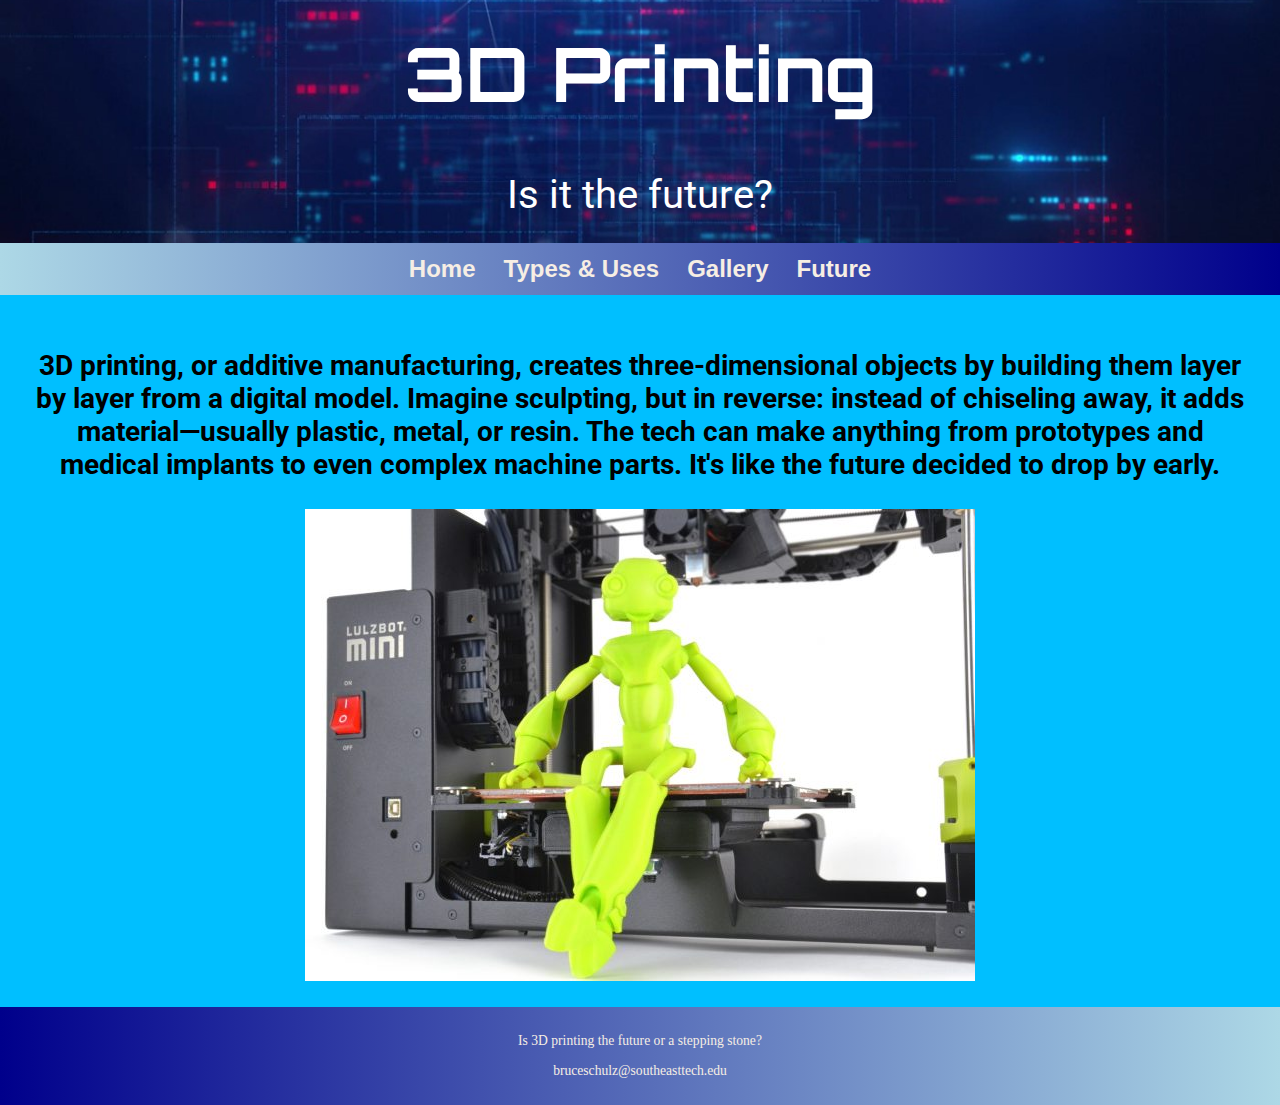
<file: index.html>
<!DOCTYPE html>
<!--
Bruce Schulz
template.html
10.16.24
-->
<html lang="en">

<head>

    <title>Advancing Technologies: Home</title>
    <meta charset="utf-8">
    <meta name="viewport" content="width=device-width" initial-scale="" 1">
    <link rel="stylesheet" href="css/styles.css">
    <link
        href="https://fonts.googleapis.com/css2?family=Orbitron:wght@400..900&family=Roboto:ital,wght@0,100;0,300;0,400;0,500;0,700;0,900;1,100;1,300;1,400;1,500;1,700;1,900&display=swap"
        rel="stylesheet">
    <link rel="shortcut icon" href="images/tech.png">
    <link rel="icon" type="image/png" sizes="32x32" href="images/tech.png">
    <link rel="apple-touch-icon" sizes="180x180" href="images/tech.png">
    <link rel="icon" sizes="192x192" href="images/tech.png">


</head>

<body>

    <div id="wrapper">

        <header>
            <div class="tab-desk">
                <div class="hero-image">
                    <div class="hero-text">
                        <h1>3D Printing</h1>
                        <h3>Is it the future?</h3>
                    </div>
                </div>
            </div>
            <div class="mobile">
                <h1>3D Printing</h1>
                <h3>Is it the future?</h3>
            </div>

        </header>

        <nav>
            <ul>
                <li><a href="index.html">Home</a></li>
                <li><a href="uses.html">Types & Uses</a></li>
                <li><a href="gallery.html">Gallery</a></li>
                <li><a href="future.html">Future</a></li>
            </ul>
        </nav>

        <main>

            <div>
                <p class="action">3D printing, or additive manufacturing, creates three-dimensional objects by building
                    them layer by layer from a digital model. Imagine sculpting, but in reverse: instead of chiseling
                    away, it adds material—usually plastic, metal, or resin. The tech can make anything from prototypes
                    and medical implants to even complex machine parts. It's like the future decided to drop by early.
                </p>
                <center>
                    <img src="images/3dtitle.jpeg">
                </center>
            </div>

        </main>

        <footer>
            <p>Is 3D printing the future or a stepping stone?</p>
            <p><a href="mailto:bruceschulz@southeasttech.edu">bruceschulz@southeasttech.edu</a></p>

        </footer>

    </div>

</body>

</html>
</file>
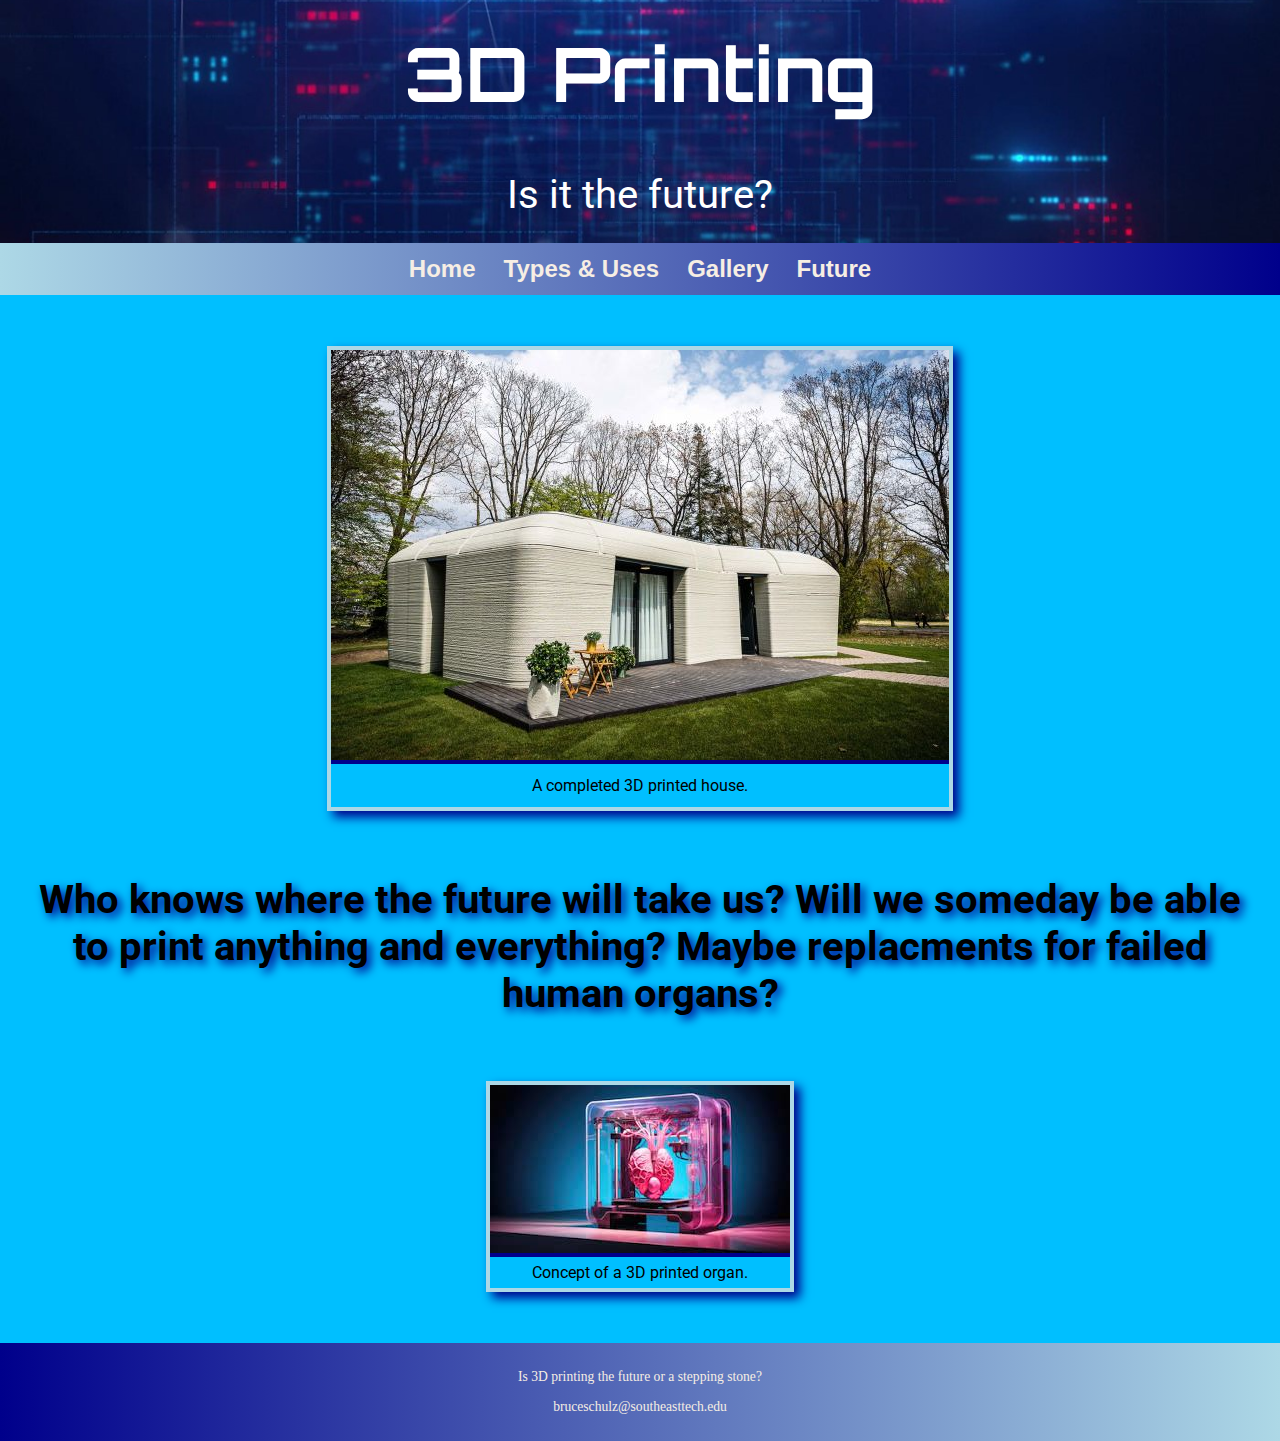
<file: future.html>
<!DOCTYPE html>
<!--
Bruce Schulz
template.html
10.16.24
-->
<html lang="en">

<head>

    <title>Advancing Technologies: Future</title>
    <meta charset="utf-8">
    <meta name="viewport" content="width=device-width" initial-scale="" 1">
    <link rel="stylesheet" href="css/styles.css">
    <link
        href="https://fonts.googleapis.com/css2?family=Orbitron:wght@400..900&family=Roboto:ital,wght@0,100;0,300;0,400;0,500;0,700;0,900;1,100;1,300;1,400;1,500;1,700;1,900&display=swap"
        rel="stylesheet">
    <link rel="shortcut icon" href="images/tech.png">
    <link rel="icon" type="image/png" sizes="32x32" href="images/tech.png">
    <link rel="apple-touch-icon" sizes="180x180" href="images/tech.png">
    <link rel="icon" sizes="192x192" href="images/tech.png">


</head>

<body>

    <div id="wrapper">

        <header>
            <div class="tab-desk">
                <div class="hero-image">
                    <div class="hero-text">
                        <h1>3D Printing</h1>
                        <h3>Is it the future?</h3>
                    </div>
                </div>
            </div>
            <div class="mobile">
                <h1>3D Printing</h1>
                <h3>Is it the future?</h3>
            </div>

        </header>

        <nav>
            <ul>
                <li><a href="index.html">Home</a></li>
                <li><a href="uses.html">Types & Uses</a></li>
                <li><a href="gallery.html">Gallery</a></li>
                <li><a href="future.html">Future</a></li>
            </ul>
        </nav>

        <main>

            <section class="grid">
                <figure class="gallery">
                    <img src="images/printedhouse.jpg" alt="3D printed house">
                    <figcaption>A completed 3D printed house.</figcaption>
                </figure>
            </section>
            <aside>
                <p>Who knows where the future will take us? Will we someday be able to print anything and everything?
                    Maybe replacments for failed human organs?</p>
            </aside>
            <section class="grid">
                <figure class="gallery">
                    <img src="images/heart.jpg" alt="3D printed heart">
                    <figcaption>Concept of a 3D printed organ.</figcaption>
                </figure>
            </section>

        </main>

        <footer>
            <p>Is 3D printing the future or a stepping stone?</p>
            <p><a href="mailto:bruceschulz@southeasttech.edu">bruceschulz@southeasttech.edu</a></p>

        </footer>

    </div>

</body>

</html>
</file>
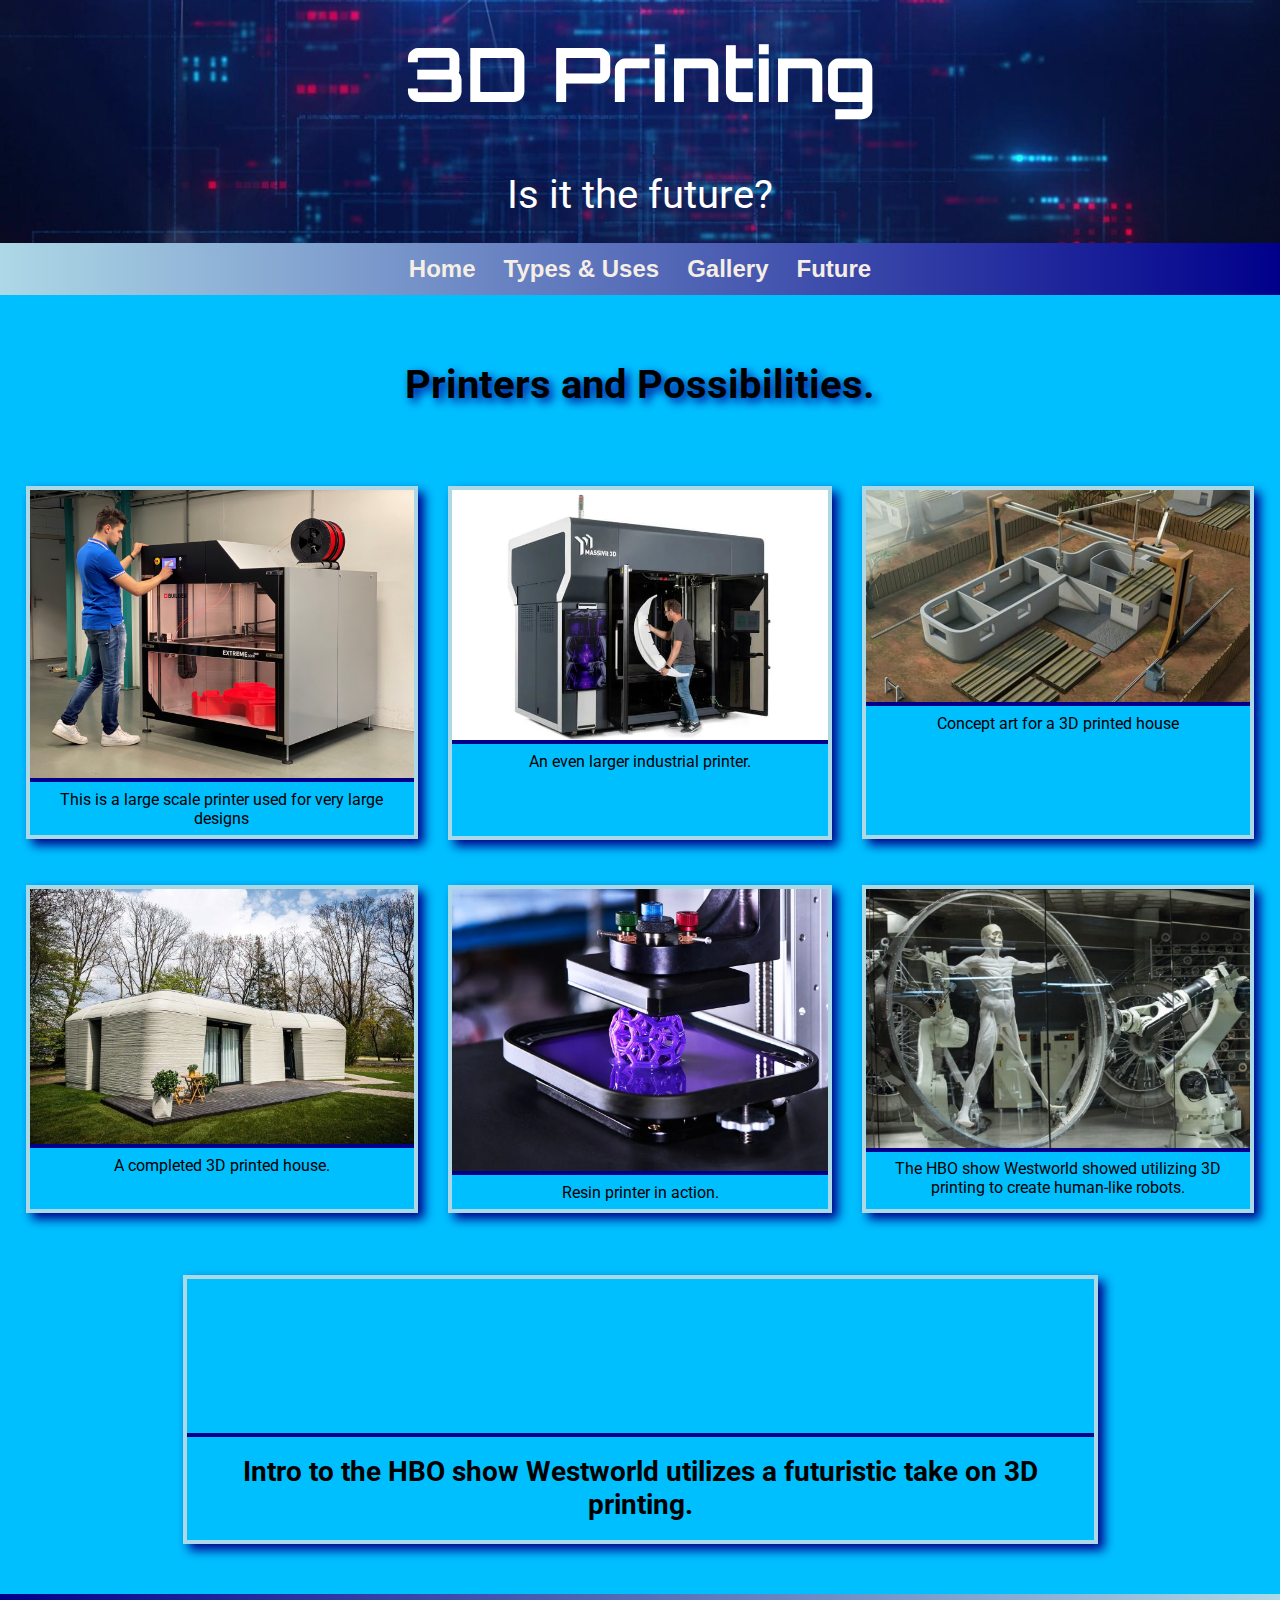
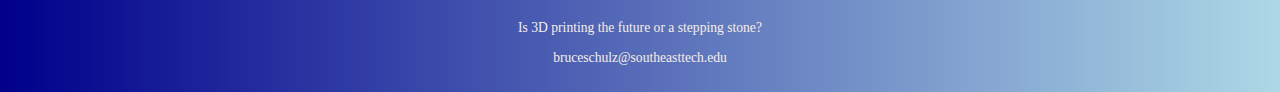
<file: gallery.html>
<!DOCTYPE html>
<!--
Bruce Schulz
template.html
10.16.24
-->
<html lang="en">

<head>

    <title>Advancing Technologies: Gallery</title>
    <meta charset="utf-8">
    <meta name="viewport" content="width=device-width" initial-scale="" 1">
    <link rel="stylesheet" href="css/styles.css">
    <link
        href="https://fonts.googleapis.com/css2?family=Orbitron:wght@400..900&family=Roboto:ital,wght@0,100;0,300;0,400;0,500;0,700;0,900;1,100;1,300;1,400;1,500;1,700;1,900&display=swap"
        rel="stylesheet">
    <link rel="shortcut icon" href="images/tech.png">
    <link rel="icon" type="image/png" sizes="32x32" href="images/tech.png">
    <link rel="apple-touch-icon" sizes="180x180" href="images/tech.png">
    <link rel="icon" sizes="192x192" href="images/tech.png">


</head>

<body>

    <div id="wrapper">

        <header>
            <div class="tab-desk">
                <div class="hero-image">
                    <div class="hero-text">
                        <h1>3D Printing</h1>
                        <h3>Is it the future?</h3>
                    </div>
                </div>
            </div>
            <div class="mobile">
                <h1>3D Printing</h1>
                <h3>Is it the future?</h3>
            </div>

        </header>

        <nav>
            <ul>
                <li><a href="index.html">Home</a></li>
                <li><a href="uses.html">Types & Uses</a></li>
                <li><a href="gallery.html">Gallery</a></li>
                <li><a href="future.html">Future</a></li>
            </ul>
        </nav>

        <main class="grid">
            <aside>
                <p>Printers and Possibilities.</p>
            </aside>
            <figure class="gallery">
                <img src="images/largescaleprinter.jpg" alt="Large-Scale Printer">
                <figcaption>This is a large scale printer used for very large designs</figcaption>
            </figure>
            <figure class="gallery">
                <img src="images/industrialprinter.jpg" alt="industrial printer">
                <figcaption>An even larger industrial printer.</figcaption>
            </figure>
            <figure class="gallery">
                <img src="images/concepthouse.jpg" alt="3d printed concept house">
                <figcaption>Concept art for a 3D printed house</figcaption>
            </figure>
            <figure class="gallery">
                <img src="images/printedhouse.jpg" alt="3D printed house">
                <figcaption>A completed 3D printed house.</figcaption>
            </figure>
            <figure class="gallery">
                <img src="images/resinprint.png" alt="resin printing">
                <figcaption>Resin printer in action.</figcaption>
            </figure>
            <figure class="gallery">
                <img src="images/westworldprint.jpg" alt="westworld">
                <figcaption>The HBO show Westworld showed utilizing 3D printing to create human-like robots.
                </figcaption>
            </figure>
                <figure class="gallery" id="youtube">
                    <center class="youtube">
                    <iframe  width="560" height="315"
                        src="https://www.youtube.com/embed/elkHuRROPfk?si=YhAl6GZ5n236t-E8" title="YouTube video player"
                        frameborder="0"
                        allow="accelerometer; autoplay; clipboard-write; encrypted-media; gyroscope; picture-in-picture; web-share"
                        referrerpolicy="strict-origin-when-cross-origin" allowfullscreen></iframe>
                    <figcaption class="action">Intro to the HBO show Westworld utilizes a futuristic take on 3D
                        printing.</figcaption>
                    </center>
                </figure>
        </main>

        <footer>
            <p>Is 3D printing the future or a stepping stone?</p>
            <p><a href="mailto:bruceschulz@southeasttech.edu">bruceschulz@southeasttech.edu</a></p>

        </footer>

    </div>

</body>

</html>
</file>
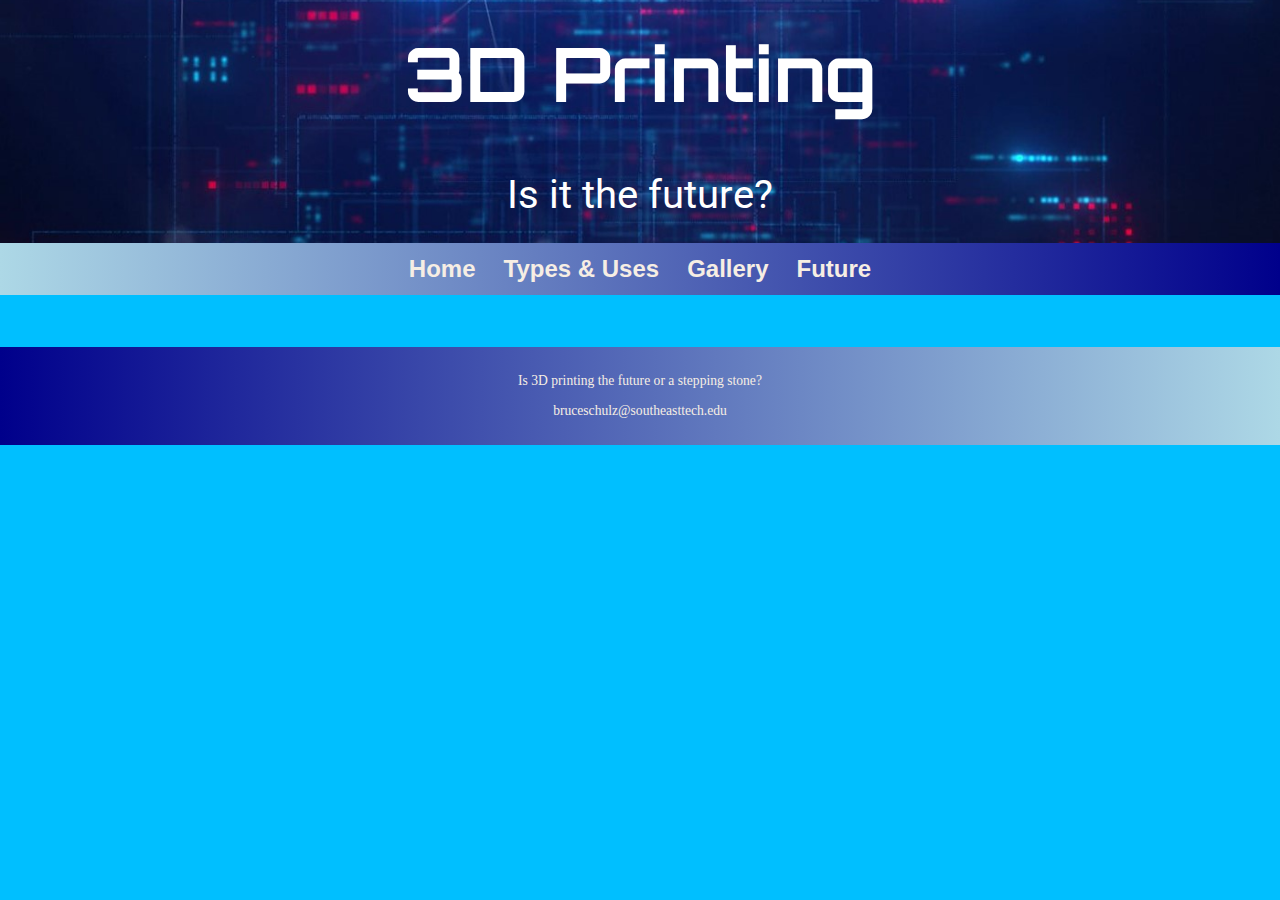
<file: template.html>
<!DOCTYPE html>
<!--
Bruce Schulz
template.html
10.16.24
-->
<html lang="en">

<head>

    <title>Advancing Technologies: Template</title>
    <meta charset="utf-8">
    <meta name="viewport" content="width=device-width" initial-scale="" 1">
    <link rel="stylesheet" href="css/styles.css">
    <link
        href="https://fonts.googleapis.com/css2?family=Orbitron:wght@400..900&family=Roboto:ital,wght@0,100;0,300;0,400;0,500;0,700;0,900;1,100;1,300;1,400;1,500;1,700;1,900&display=swap"
        rel="stylesheet">
    <link rel="shortcut icon" href="images/tech.png">
    <link rel="icon" type="image/png" sizes="32x32" href="images/tech.png">
    <link rel="apple-touch-icon" sizes="180x180" href="images/tech.png">
    <link rel="icon" sizes="192x192" href="images/tech.png">


</head>

<body>

    <div id="wrapper">

        <header>
            <div class="tab-desk">
                <div class="hero-image">
                    <div class="hero-text">
                        <h1>3D Printing</h1>
                        <h3>Is it the future?</h3>
                    </div>
                </div>
            </div>
            <div class="mobile">
                <h1>3D Printing</h1>
                <h3>Is it the future?</h3>
            </div>

        </header>

        <nav>
            <ul>
                <li><a href="index.html">Home</a></li>
                <li><a href="uses.html">Types & Uses</a></li>
                <li><a href="gallery.html">Gallery</a></li>
                <li><a href="future.html">Future</a></li>
            </ul>
        </nav>

        <main>

            <div>

            </div>

        </main>

        <footer>
            <p>Is 3D printing the future or a stepping stone?</p>
            <p><a href="mailto:bruceschulz@southeasttech.edu">bruceschulz@southeasttech.edu</a></p>

        </footer>

    </div>

</body>

</html>
</file>
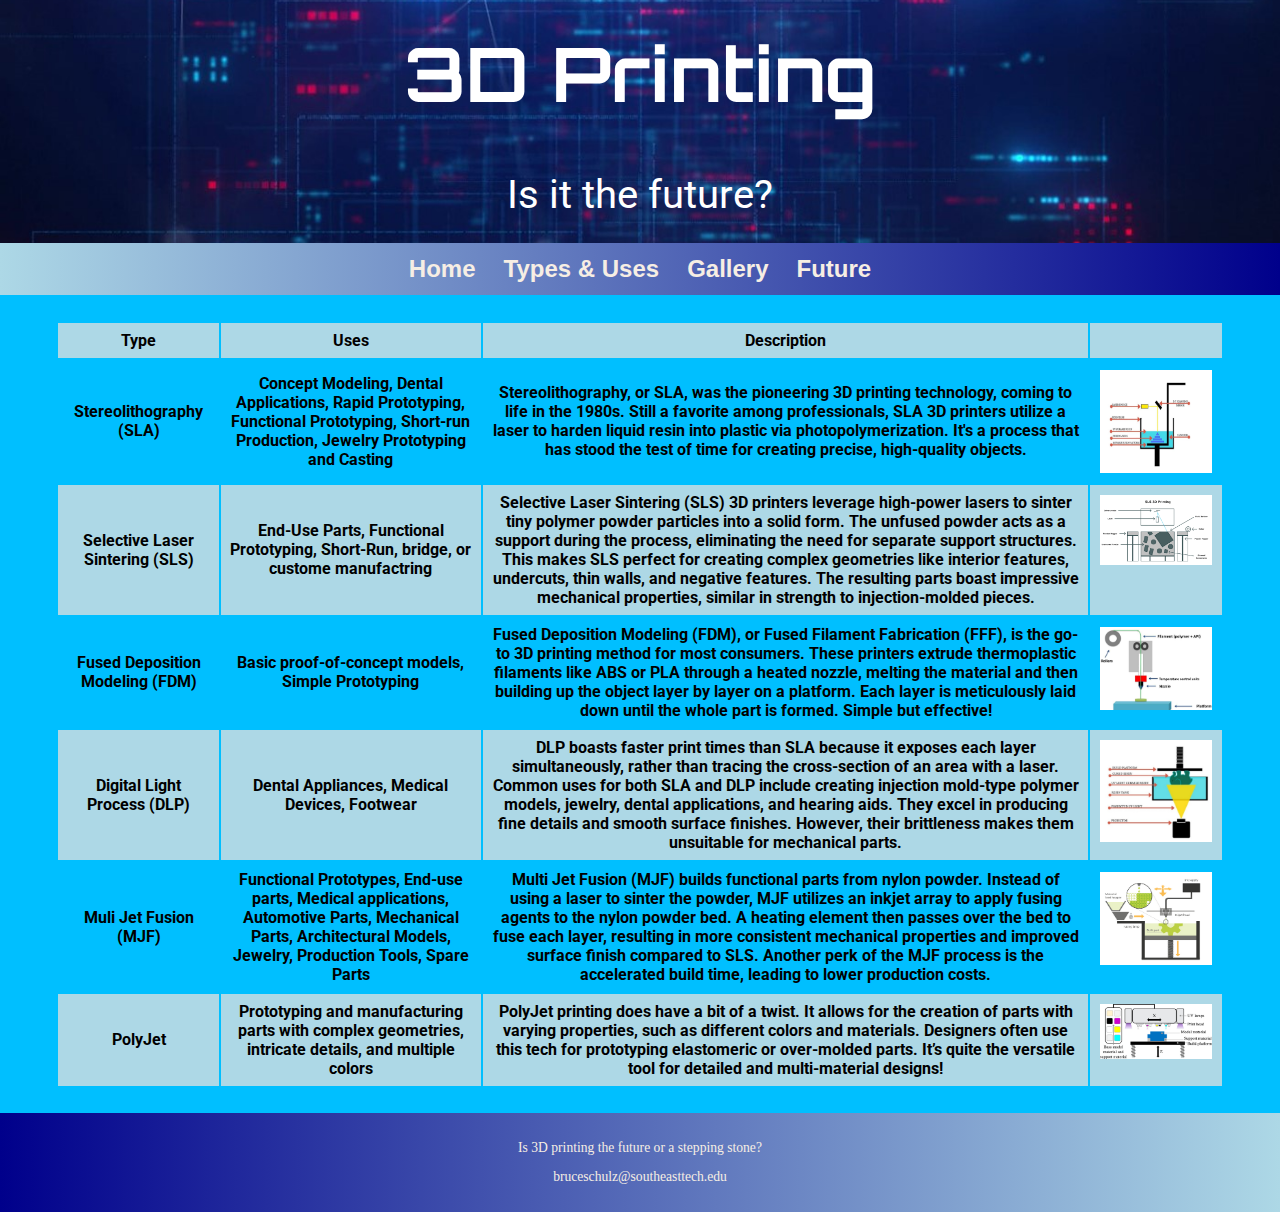
<file: uses.html>
<!DOCTYPE html>
<!--
Bruce Schulz
template.html
10.16.24
-->
<html lang="en">

<head>

    <title>Advancing Technologies: Uses</title>
    <meta charset="utf-8">
    <meta name="viewport" content="width=device-width" initial-scale="" 1">
    <link rel="stylesheet" href="css/styles.css">
    <link
        href="https://fonts.googleapis.com/css2?family=Orbitron:wght@400..900&family=Roboto:ital,wght@0,100;0,300;0,400;0,500;0,700;0,900;1,100;1,300;1,400;1,500;1,700;1,900&display=swap"
        rel="stylesheet">
    <link rel="shortcut icon" href="images/tech.png">
    <link rel="icon" type="image/png" sizes="32x32" href="images/tech.png">
    <link rel="apple-touch-icon" sizes="180x180" href="images/tech.png">
    <link rel="icon" sizes="192x192" href="images/tech.png">


</head>

<body>

    <div id="wrapper">

        <header>
            <div class="tab-desk">
                <div class="hero-image">
                    <div class="hero-text">
                        <h1>3D Printing</h1>
                        <h3>Is it the future?</h3>
                    </div>
                </div>
            </div>
            <div class="mobile">
                <h1>3D Printing</h1>
                <h3>Is it the future?</h3>
            </div>

        </header>

        <nav>
            <ul>
                <li><a href="index.html">Home</a></li>
                <li><a href="uses.html">Types & Uses</a></li>
                <li><a href="gallery.html">Gallery</a></li>
                <li><a href="future.html">Future</a></li>
            </ul>
        </nav>

        <main>

            <div style="overflow-x: auto;">
                <table>
                    <tr>
                        <th>Type</th>
                        <th>Uses</th>
                        <th>Description</th>
                        <th class="table-pictures"></th>
                    </tr>
                    <tr>
                        <th>Stereolithography (SLA)</th>
                        <th>Concept Modeling, Dental Applications, Rapid Prototyping, Functional Prototyping, Short-run
                            Production, Jewelry Prototyping and Casting</th>
                        <th>Stereolithography, or SLA, was the pioneering 3D printing technology, coming to life in the
                            1980s. Still a favorite among professionals, SLA 3D printers utilize a laser to harden
                            liquid resin into plastic via photopolymerization. It's a process that has stood the test of
                            time for creating precise, high-quality objects.</th>
                        <th class="table-pictures"><img src="images/sla.png" alt="sla printing diagram"></th>
                    </tr>
                    <tr>
                        <th>Selective Laser Sintering (SLS)</th>
                        <th>End-Use Parts, Functional Prototyping, Short-Run, bridge, or custome manufactring</th>
                        <th>Selective Laser Sintering (SLS) 3D printers leverage high-power lasers to sinter tiny
                            polymer powder particles into a solid form. The unfused powder acts as a support during the
                            process, eliminating the need for separate support structures. This makes SLS perfect for
                            creating complex geometries like interior features, undercuts, thin walls, and negative
                            features. The resulting parts boast impressive mechanical properties, similar in strength to
                            injection-molded pieces.</th>
                        <th class="table-pictures"><img src="images/sls.png" alt="sls printing diagram"></th>
                    </tr>
                    <tr>
                        <th>Fused Deposition Modeling (FDM)</th>
                        <th>Basic proof-of-concept models, Simple Prototyping</th>
                        <th>Fused Deposition Modeling (FDM), or Fused Filament Fabrication (FFF), is the go-to 3D
                            printing method for most consumers. These printers extrude thermoplastic filaments like ABS
                            or PLA through a heated nozzle, melting the material and then building up the object layer
                            by layer on a platform. Each layer is meticulously laid down until the whole part is formed.
                            Simple but effective!</th>
                        <th class="table-pictures"><img src="images/fdm.png" alt="fdm printing diagram"></th>
                    </tr>
                    <tr>
                        <th>Digital Light Process (DLP)</th>
                        <th>Dental Appliances, Medical Devices, Footwear</th>
                        <th>DLP boasts faster print times than SLA because it exposes each layer simultaneously, rather
                            than tracing the cross-section of an area with a laser. Common uses for both SLA and DLP
                            include creating injection mold-type polymer models, jewelry, dental applications, and
                            hearing aids. They excel in producing fine details and smooth surface finishes. However,
                            their brittleness makes them unsuitable for mechanical parts.</th>
                        <th class="table-pictures"><img src="images/dlp.png" alt="dlp printing diagram"></th>
                    </tr>
                    <tr>
                        <th>Muli Jet Fusion (MJF)</th>
                        <th>Functional Prototypes, End-use parts, Medical applications, Automotive Parts, Mechanical
                            Parts, Architectural Models, Jewelry, Production Tools, Spare Parts</th>
                        <th>Multi Jet Fusion (MJF) builds functional parts from nylon powder. Instead of using a laser
                            to sinter the powder, MJF utilizes an inkjet array to apply fusing agents to the nylon
                            powder bed. A heating element then passes over the bed to fuse each layer, resulting in more
                            consistent mechanical properties and improved surface finish compared to SLS. Another perk
                            of the MJF process is the accelerated build time, leading to lower production costs.</th>
                        <th class="table-pictures"><img src="images/mjf.png" alt="mjf printing diagram"></th>
                    </tr>
                    <tr>
                        <th>PolyJet</th>
                        <th>Prototyping and manufacturing parts with complex geometries, intricate details, and multiple
                            colors</th>
                        <th>PolyJet printing does have a bit of a twist. It allows for the creation of parts with
                            varying properties, such as different colors and materials. Designers often use this tech
                            for prototyping elastomeric or over-molded parts. It’s quite the versatile tool for detailed
                            and multi-material designs!</th>
                        <th class="table-pictures"><img src="images/polyjet.jpg" alt="polyjet printing diagram"></th>
                    </tr>
                </table>
            </div>

        </main>

        <footer>
            <p>Is 3D printing the future or a stepping stone?</p>
            <p><a href="mailto:bruceschulz@southeasttech.edu">bruceschulz@southeasttech.edu</a></p>

        </footer>

    </div>

</body>

</html>
</file>
<file: css/styles.css>
/*
    Student Name: Bruce Schulz
	File Name: styles.css
	Date: 10.16.24
*/

/* CSS Reset */
body,
header,
nav,
main,
footer,
img,
h1,
h3,
aside,
figure,
figcaption,
ul {
    margin: 0;
    padding: 0;
    border: 0;
}

/*HERO IMAGE*/
.hero-image {
    background-image: url("../images/banner.jpg");
    height: 50%;
    background-position: center;
    background-repeat: no-repeat;
    background-size: cover;
    position: relative;
}

.hero-text {
    text-align: center;
    top: 50%;
    left: 50%;
    transform: (-50%, -50%);
    color: white;
}

.hero-text h1 {
    padding: 2%;
    text-align: center;
    font-family: "Orbitron", sans-serif;
    font-optical-sizing: auto;
    font-weight: bold;
    font-style: normal;
    font-size: 75px;
}

.hero-text h3 {
    padding: 2%;
    text-align: center;
    font-family: "Roboto", sans-serif;
    font-weight: 400;
    font-style: normal;
    font-size: 40px;
}

/* Style rules for body and images */
body {
    background-color: deepskyblue;
}

img {
    max-width: 100%;
    display: block;
}

/*Style rules for mobile viewport*/


/*Style rules to show mobile class and hide tab-desk class*/

.mobile {
    display: block;
}

.tab-desk {
    display: none;
}

/*Style rules for header area*/

.icon {
    align-items: center;
}

.mobile h1 {
    padding: 2%;
    text-align: center;
    font-family: "Orbitron", sans-serif;
    font-optical-sizing: auto;
    font-weight: bold;
    font-style: normal;
}

.mobile h3 {
    padding: 2%;
    text-align: center;
    font-family: "Roboto", sans-serif;
    font-weight: 400;
    font-style: normal;
}

.anchorbeing {
    display: grid;
    align-self: center;
}


/* Style rules for navigation area */
nav {
    background-image: linear-gradient(to right, lightblue, darkblue);
}

nav ul {
    list-style-type: none;
    margin: 0;
    text-align: center;
}

nav li {
    display: block;
    font-size: 1.5em;
    font-family: Geneva, Arial, sans-serif;
    font-weight: bold;
    border-top: solid;
    border-top: 0.5px;
    border-top: #f6eee4;
}

nav li a {
    display: block;
    color: #f6eee4;
    padding: 0.5em 2em;
    text-decoration: none;
}

nav li a:hover {
    background-image: linear-gradient(to left, lightblue, darkblue);
}

/* Style rules for main content */
main {
    padding: 2%;
    font-family: "Roboto", sans-serif;
    font-weight: 400;
    font-style: normal;
}

main p {
    font-size: 1.25em;
}

main h3 {
    padding-top: 2%;
}

main ul {
    list-style-type: square;
}

table{
    margin-left: auto;
    margin-right: auto;
    border: none;
    width: 95%;
}

th, td{
    text-align: center;
    padding: 8px;
}

tr:nth-child(even){
    background-color: deepskyblue;
}

tr:nth-child(odd){
    background-color: lightblue;
}

/* Style rules for class and id selectors */
.link {
    color: #4d3319;
    text-decoration: none;
    font-weight: bold;
    font-style: italic;
}

.action {
    font-size: 1.75em;
    font-weight: bold;
    text-align: center;
}

.round {
    border-radius: 6px;
}

aside {
    text-align: center;
    font-size: 1.5em;
    font-weight: bold;
    text-shadow: 4px 4px 10px darkblue;
}

.gallery {
    border: 4px solid lightblue;
    box-shadow: 6px 6px 10px darkblue;
    max-width: auto;
    margin: 2% auto;
}

figcaption {
    padding: 2%;
    border-top: 4px solid darkblue;
    text-align: center;
}

#info ul {
    margin-left: 10%;
}

#contact {
    text-align: center;
}

.tel-link {
    background-color: darkblue;
    padding: 2%;
    width: 80%;
    margin-top: 0;
    margin-bottom: 0;
    margin-left: auto;
    margin-right: auto;
}

.tel-link a {
    text-decoration: none;
    color: #f6eee4;
    font-weight: bold;
}

.table-pictures{
    display: none;
}

/* Style rules for footer content */
footer {
    text-align: center;
    font-size: 0.85em;
    background-image: linear-gradient(to right, darkblue, lightblue);
    color: #f6eee4;
    padding: 1% 0;
}

footer a {
    color: #f6eee4;
    text-decoration: none;
}

iframe {
    width: 60%;
    height: 100%;
}

/* Media Query for Tablet Viewport */
@media screen and (min-width: 620px),
print {

    /*Show tab-desk class, hide mobile class*/
    .tab-desk {
        display: block;
    }

    .table-pictures{
        display: none;
    }

    .mobile {
        display: none;
    }

    /*Style rules for nav area*/
    nav li {
        border-top: none;
        display: inline-block;
        font-size: 1.25em;
    }

    nav li a {
        padding: 0.5em;
    }

    /*Style rule for grid class*/
    .grid {
        display: grid;
        grid-template-columns: 2;
        gap: 10px;
    }

    aside {
        grid-column: 1 / span 2;
    }

    .video {
        display: flexbox;
        align-items: center;
        border: 4px solid lightblue;
        box-shadow: 6px 6px 10px darkblue;
        max-width: auto;
        margin: 2% auto;
    }

    .youtube {
        align-self: center;
        align-self: center;
        column-span: 2;
    }
    
    #youtube{
        grid-column: span 2;
    }

}

/*Media Query for Desktop Viewport.*/
@media screen and (min-width: 1000px),
print {

    /*Desktop Viewport: Style rules for nav area.*/
    nav li {
        font-size: 1.5em;
    }

    nav li a:hover {
        color: white;
        background-color: #f6eee4;
        opacity: 0.5;
    }

    /*Desktop Viewport: Style rules for main content*/
    #info ul {
        margin-left: 5%;
    }

    /*Style rules for Grid Class Selector*/
    .grid {
        grid-template-columns: 3;
        gap: 30px;
    }

    aside {
        grid-column: 1 / span 3;
        font-size: 2em;
    }

    .video {
        display: flexbox;
        align-items: center;
        border: 4px solid lightblue;
        box-shadow: 6px 6px 10px darkblue;
        max-width: auto;
        margin: 2% auto;
    }

    .youtube {
        align-self: center;
        align-self: center;
        column-span: 2;
    }

    .table-pictures{
        display: table;
        vertical-align: center;
    }
    
    #youtube{
        grid-column: span 3;
    }
}

/*Media Query for Large Desktop Viewports*/
@media screen and (min-width: 1921px),
print {
    body {
        background: linear-gradient(lightblue, darkblue);
        background-attachment: fixed;
    }

    #wrapper {
        width: 1920px;
        margin: 0 auto 0 auto;
    }

    main {
        background-color: deepskyblue;
    }

    /*Styel ruls for grid class selector*/
    .grid {
        grid-template-columns: 4;
    }

    aside {
        grid-column: 1 / span 4;
        font-size: 3em;
    }

    .video {
        display: flexbox;
        align-items: center;
        border: 4px solid lightblue;
        box-shadow: 6px 6px 10px darkblue;
        max-width: auto;
        margin: 2% auto;
    }

    .youtube {
        align-self: center;
        align-self: center;
        column-span: 2;
    }
    
    #youtube{
        grid-column: span 2;
    }

    .table-pictures{
        display: table;
        vertical-align: center;
    }
}

/*Media Query for Print*/
@media print {
    body {
        background-color: white;
        color: black;
    }
}
</file>
